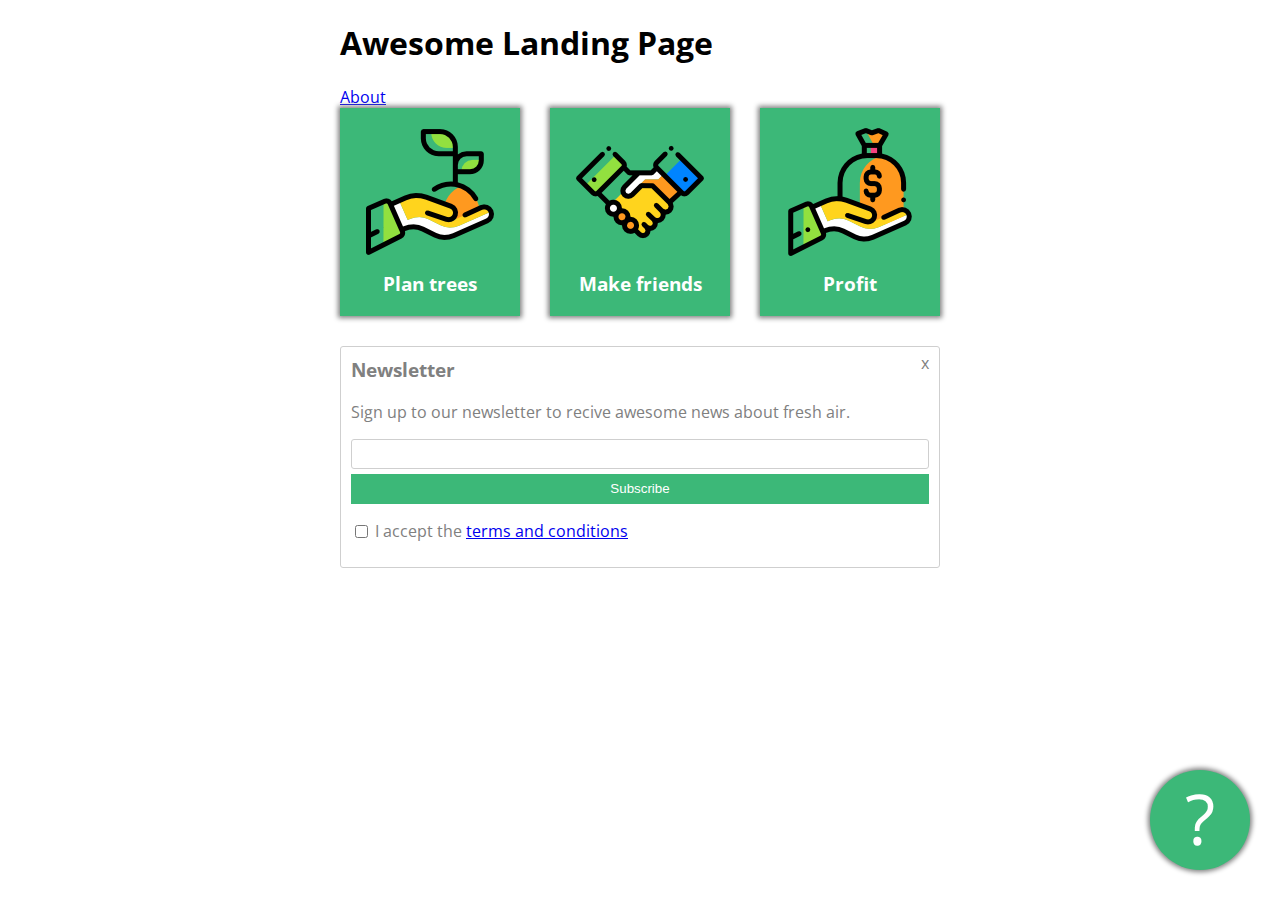
<file: index.html>
<!DOCTYPE html>
<html lang="en" >
<head>
  <meta charset="UTF-8">
  <title>CodePen - Awesome Landing Page</title>
  <link rel="preconnect" href="https://fonts.googleapis.com">
<link rel="preconnect" href="https://fonts.gstatic.com" crossorigin>
<link href="https://fonts.googleapis.com/css2?family=Open+Sans&display=swap" rel="stylesheet">
<link rel="stylesheet" href="./style.css">

</head>
<body>
<!-- partial:index.partial.html -->
<div class="container">
  <h1>Awesome Landing Page</h1>
  <a href="./about.html">About</a>
  <div id="card-holder">
    <div class="card">
      <img src="./images/tree.png" alt="">
      <h3>Plan trees</h3>
    </div>
    <div class="card">
      <img src="./images/deal.png" alt="">
      <h3>Make friends</h3>
    </div>
    <div class="card">
      <img src="./images/money.png" alt="">
      <h3>Profit</h3>
    </div>
  </div>
  <div class="newsletter">
    <h3>Newsletter</h3>
    <p>Sign up to our newsletter to recive awesome news about fresh air.</p>
    <form>
      <input type="text" id="email">
      <button type="submit">Subscribe</button>
      <input type="checkbox" id="terms">
      <label for="terms">I accept the </label>
      <a href="https://www.google.com/">terms and conditions</a>
    </form>
    <div id="closex">
      x
    </div>
  </div>
  <div id="questionmark">
    ?
  </div>
</div>
<!-- partial -->
  
</body>
</html>
</file>
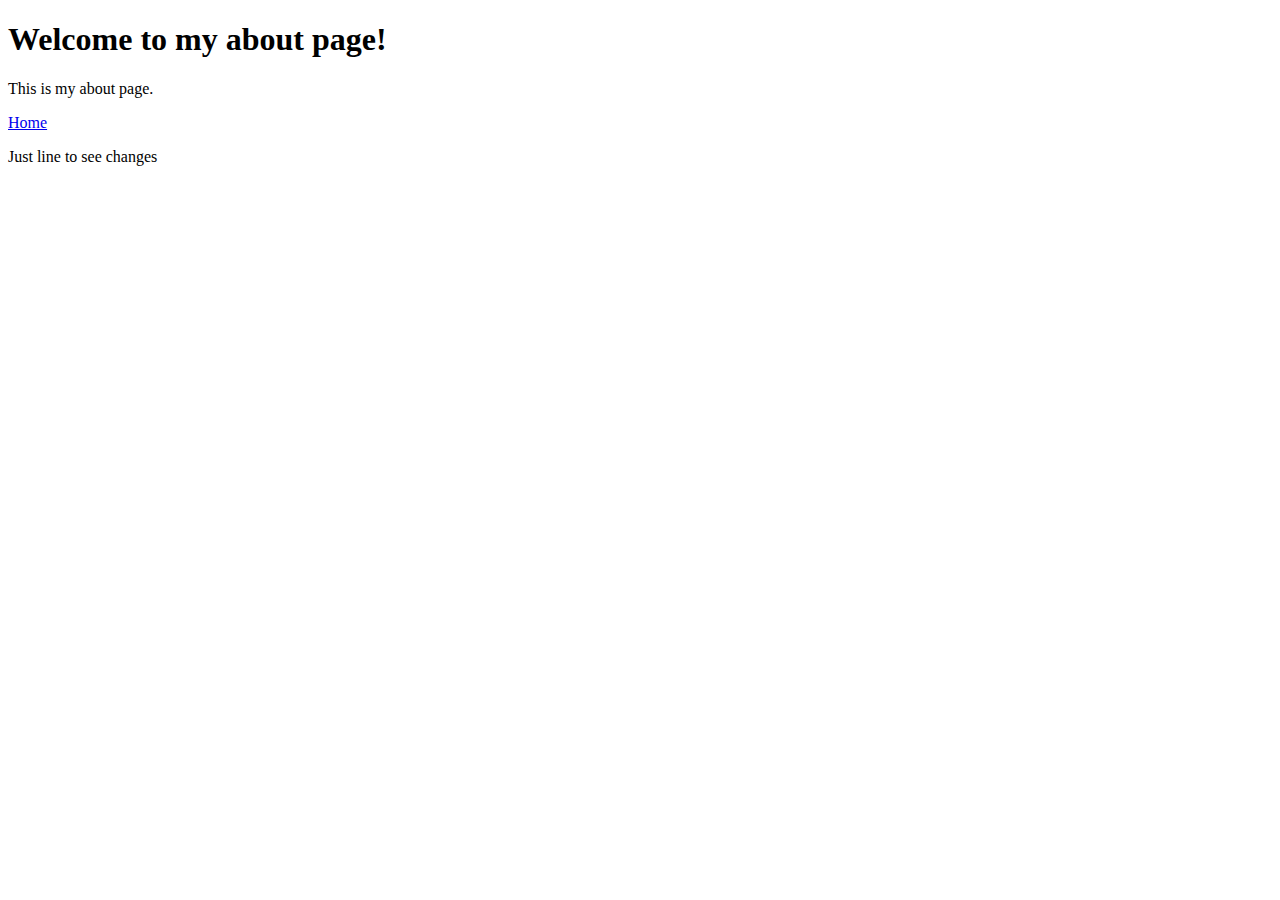
<file: about.html>
<!DOCTYPE html>
<html lang="en">
<head>
    <meta charset="UTF-8">
    <meta name="viewport" content="width=device-width, initial-scale=1.0">
    <title>Document</title>
</head>
<body>
    <h1>Welcome to my about page!</h1>
    <p>This is my about page.</p>
    <a href="./index.html">Home</a>
    <p>Just line to see changes</p>
</body>
</html>
</file>
<file: style.css>
.container {
  width: 600px;
  margin-left: auto;
  margin-right: auto;
  font-family: 'Open Sans', sans-serif;
}

.newsletter {
  color: grey;
  border: solid thin #cfcfcf;
  padding: 10px;
  border-radius: 3px;
  position: relative;
}

.newsletter button {
  background-color: #3cb878;
  border: none;
  color: white;
  display: block;
  width: 100%;
  height: 30px;
  cursor: pointer;
}

.newsletter input#email {
  display: block;
  width: 100%;
  height: 30px;
  margin-bottom: 5px;
  border-radius: 3px;
  border: thin solid #cfcfcf;
  box-sizing: border-box;
}

.newsletter h3 {
  margin-top: 0px
}

.newsletter input#terms {
  margin-bottom: 20px;
  margin-top: 20px;
  position: relative;
  top: 1px;
}

.newsletter #closex {
  position: absolute;
  top: 5px;
  right: 10px;
  cursor: pointer;
}

#questionmark {
  background-color: #3cb878;
  width: 100px;
  height: 100px;
  border-radius: 50%;
  color: white;
  text-align: center;
  font-size: 70px;
  position: fixed;
  bottom: 30px;
  right: 30px;
  box-shadow: 0px 0px 5px 2px grey;
  cursor: pointer;
  
}

.card {
  background-color: #3cb878;
  width: 180px;
  text-align: center;
  color: white;
  padding: 20px 0px;
  margin: 0;
  box-shadow: 0px 0px 5px 2px grey;
}

.card h3 {
  margin: 0px;
  margin-top: 10px;
}

#card-holder {
  margin-bottom: 30px;
  display: flex;
  justify-content: space-between;
}
</file>
